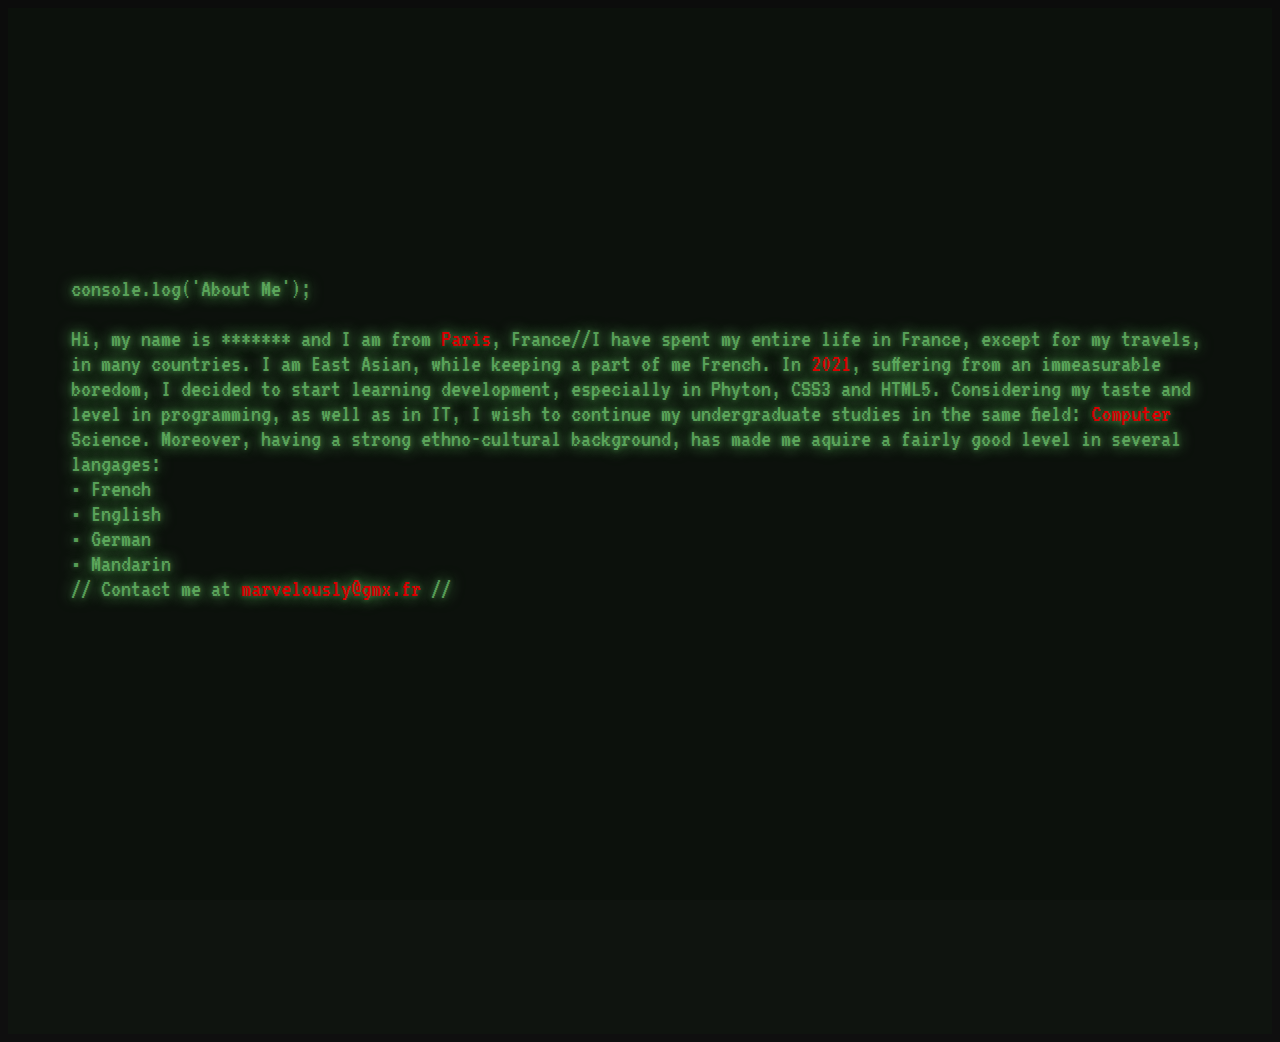
<file: story.html>
<!DOCTYPE html>
<html lang="en">
<head>
    <meta charset="UTF-8">
    <meta http-equiv="X-UA-Compatible" content="IE=edge">
    <meta name="viewport" content="width=device-width, initial-scale=1.0">
    <title>About Me</title>
    <link rel="stylesheet" href="story.css">
    <link rel="icon" href="https://cdn-icons-png.flaticon.com/512/708/708739.png">
</head>
<body>
    <style>
        @import url('https://fonts.googleapis.com/css2?family=VT323&display=swap');
        </style>
        <div class="Screen"></div>
        <div class="DivClass">
          <span class="MatrixTextEffect">console.log('About Me');<br><br>
            Hi, my name is ******* and I am from <span class="Pulse">Paris</span>, France//I have spent my entire life in France, except for my travels, in many countries. I am East Asian, while keeping a part of me French. In <span class="Pulse">2021</span>, suffering from an immeasurable boredom, I decided to start learning development, especially in Phyton, CSS3 and HTML5. Considering my taste and level in programming, as well as in IT, I wish to continue my undergraduate studies in the same field: <span class="Pulse">Computer</span> Science. Moreover, having a strong ethno-cultural background, has made me aquire a fairly good level in several langages: <br>• French <br> • English<br> •    German<br> •    Mandarin<br> 
        // Contact me at <span class="Pulse"><a href="mailto:marvelously@gmx.fr">marvelously@gmx.fr</a></span>
        //</span>
        </div>
        
        <span class="Pulse"></span>
    
</body>
</html>
</file>
<file: story.css>
.Screen {
    position: fixed;
    width: 100%;
    height: 100%;
    top: 0;
    bottom: 0;
    left: 0;
    right: 0;
    z-index: 5;
    background-color: rgba(0,0,0,0.15);
    animation: ScreenEffect 0.05s ease infinite;
    cursor: pointer;
  }
  
  @keyframes ScreenEffect {
    0% { opacity: 0 }
    50% { opacity: 1 }
    100% { opacity: 0 }
  }
  
  .Pulse {
    animation: Pulse 1.5s ease infinite;
    color: red;
  }
  
  @keyframes Pulse {
    0% { opacity: 0 }
    50% { opacity: 1 }
    100% { opacity: 0 }
  }
  
  .DivClass {
    display: flex;
    align-items: center;
    justify-content: center;
    min-height: 100vh;
    background: #0F140F;
    padding: 5% 5% 5% 5%;
  }
  
  .MatrixTextEffect {
    color: rgba(125,225,125,0.75);
    font-family: 'VT323', monospace;
    font-size: 25px;
    text-shadow: 0 0 5px rgba(125,225,125,0.5), 0 0 15px rgba(125,250,125,1);
    margin: 205px 0 auto 0;
  }
  
  body {
    background: #0F0F0F;
  }

a{
    text-decoration: none;
    color: red;
}
</file>
